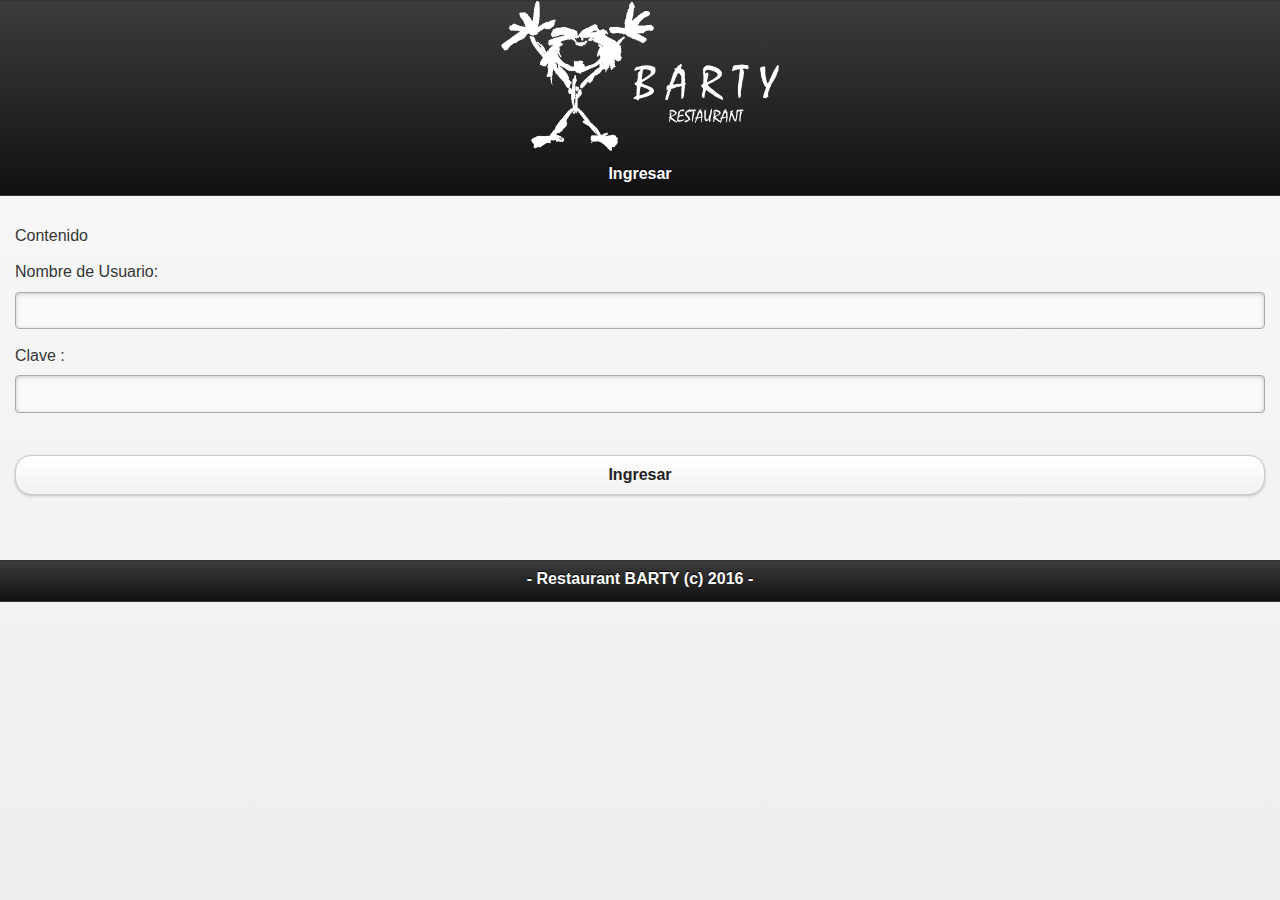
<file: index.html>
<!doctype html>
<html>
<head>
<meta charset="utf-8">
<title>Documento sin título</title>
<link href="jquery-mobile/jquery.mobile.theme-1.3.0.min.css" rel="stylesheet" type="text/css">
<link href="jquery-mobile/jquery.mobile.structure-1.3.0.min.css" rel="stylesheet" type="text/css">
<link href="jQueryAssets/jquery.ui.core.min.css" rel="stylesheet" type="text/css">
<link href="jQueryAssets/jquery.ui.theme.min.css" rel="stylesheet" type="text/css">
<link href="jQueryAssets/jquery.ui.dialog.min.css" rel="stylesheet" type="text/css">
<link href="jQueryAssets/jquery.ui.resizable.min.css" rel="stylesheet" type="text/css">
<script src="jquery-mobile/jquery-1.8.3.min.js" type="text/javascript"></script>
<script src="jquery-mobile/jquery.mobile-1.3.0.min.js" type="text/javascript"></script>
<script src="jQueryAssets/jquery-ui-1.9.2.dialog.custom.min.js" type="text/javascript"></script>
</head>

<body>
<div data-role="page" id="loginBarty">
  <div data-role="header">
    <img src="archivos/logo.png" width="<280" height="150" alt=""/>
    <h1>Ingresar    </h1>
  </div>
  <div data-role="content">
    <p>Contenido</p>
    <form id="form1" name="form1" method="post">
      <p>
        <label for="textfield">Nombre de Usuario:</label>
        <input type="text" name="" id="textfield">
      </p>
      <p>
        <label for="password">Clave		:</label>
        <input type="password" name="password" id="password">
      </p>
      <p>
      </p>
    </form>
    <p>&nbsp;<a href="index2.html" data-role="button">Ingresar</a></p>
  
    <p>&nbsp;</p>
  </div>
  <div data-role="footer">
    <h6>- Restaurant BARTY (c) 2016 -</h6>
  </div>
</div>
<script type="text/javascript">
$(function() {
	$( "#Dialog1" ).dialog(); 
});
</script>
</body>
</html>
</file>
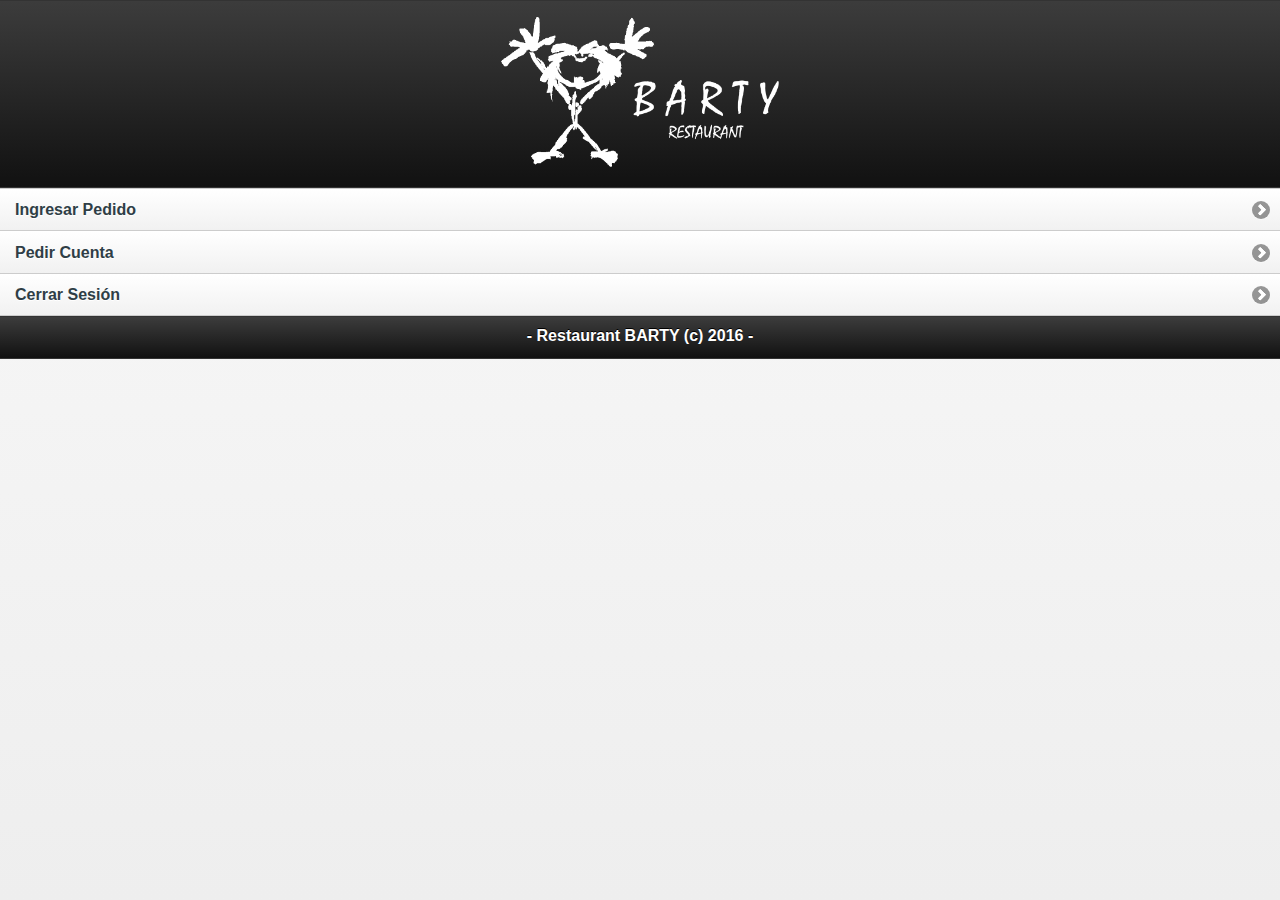
<file: index2.html>
<!DOCTYPE html> 
<html>
<head>
<meta charset="utf-8">
<title>Aplic. Web de jQuery Mobile</title>
<link href="jquery-mobile/jquery.mobile.theme-1.3.0.min.css" rel="stylesheet" type="text/css"/>
<link href="jquery-mobile/jquery.mobile.structure-1.3.0.min.css" rel="stylesheet" type="text/css"/>
<script src="jquery-mobile/jquery-1.8.3.min.js" type="text/javascript"></script>
<script src="jquery-mobile/jquery.mobile-1.3.0.min.js" type="text/javascript"></script>
</head> 
<body> 

<div data-role="page" id="page">
	<div data-role="header" data-theme="a">
		<p><img src="archivos/logo.png" width="<280" height="150" alt=""/></p>
	</div>
	<div data-role="content">	
		<ul data-role="listview" data-split-theme="e">
			<li><a href="MesaPedido.php">Ingresar Pedido</a></li>
            <li><a href="InformeConsumo.php">Pedir Cuenta</a></li>
			<li><a href="#page4">Cerrar Sesión</a></li>
		</ul>		

	</div>
	<div data-role="footer">
		<h6>- Restaurant BARTY (c) 2016 -</h6>
	</div>
</div>

<div data-role="page" id="page2">
	<div data-role="header">
		<h1>Ingresar Pedido</h1>
	</div>
	<div data-role="content">
	  <p>&nbsp;
	    <label for="selectmenu" class="select">Seleccionar Mesa:</label>
	    <select name="selectmenu" id="selectmenu">
	      <option value="SMesa1">Mesa 1</option>
	      <option value="SMesa2">Mesa 2</option>
	      <option value="SMesa3">Mesa 3</option>
	      <option value="SMesa4">Mesa 4</option>
	      <option value="Smesa5">Mesa 5</option>
	      <option value="Smesa6">Mesa 6</option>
	      <option value="Smesa7">Mesa 7</option>
	      <option value="Smesa8">Mesa 8</option>
	      <option value="Smesa9">Mesa 9</option>
	      <option value="Smesa10">Mesa 10</option>
	      <option value="Smesa11">Mesa 11</option>
	      <option value="Smesa12">Mesa 12</option>
	      <option value="Smesa13">Mesa 13</option>
          <option value="Smesa14">Mesa 14</option>
	      <option value="Smesa15">Mesa 15</option>
	      <option value="Smesa16">Mesa 16</option>
	      <option value="Smesa17">Mesa 17</option>
	      <option value="Smesa18">Mesa 18</option>
	      <option value="Smesa19">Mesa 19</option>
	      <option value="Smesa20">Mesa 20</option>
	      <option value="Smesa21">Mesa 21</option>
   	      <option value="Smesa22">Mesa 22</option>
	      <option value="Smesa23">Mesa 23</option>
	      <option value="Smesa24">Mesa 24</option>
</select>
      </p>
		</p>
		<div data-role="fieldcontain">
		  		    <input name="checkboxMesa" type="checkbox" class="custom" id="checkboxMesa_0" value="" />
		    Disponible
	  </div>
		<p>&nbsp;</p>
		<p>Aqui	Opciones para ingresar Pedidos </p>
		<p>&nbsp;</p>
	</div>
	<div data-role="footer">
		<h4>Pie de página</h4>
	</div>
</div>

<div data-role="page" id="page3">
	<div data-role="header">
		<h1>Pedir Cuenta</h1>
	</div>
	<div data-role="content">	
		Pedir cuenta de la mesa</div>
	<div data-role="footer">
		<h4>Pie de página</h4>
	</div>
</div>

<div data-role="page" id="page4">
	<div data-role="header">
		<h1>Cerrar Sesión de Mesero</h1>
	</div>
	<div data-role="content">	
		Contenido para el cierre de la sesión y aplicacion</div>
	<div data-role="footer">
		<h4>Pie de página</h4>
	</div>
</div>

</body>
</html>
</file>
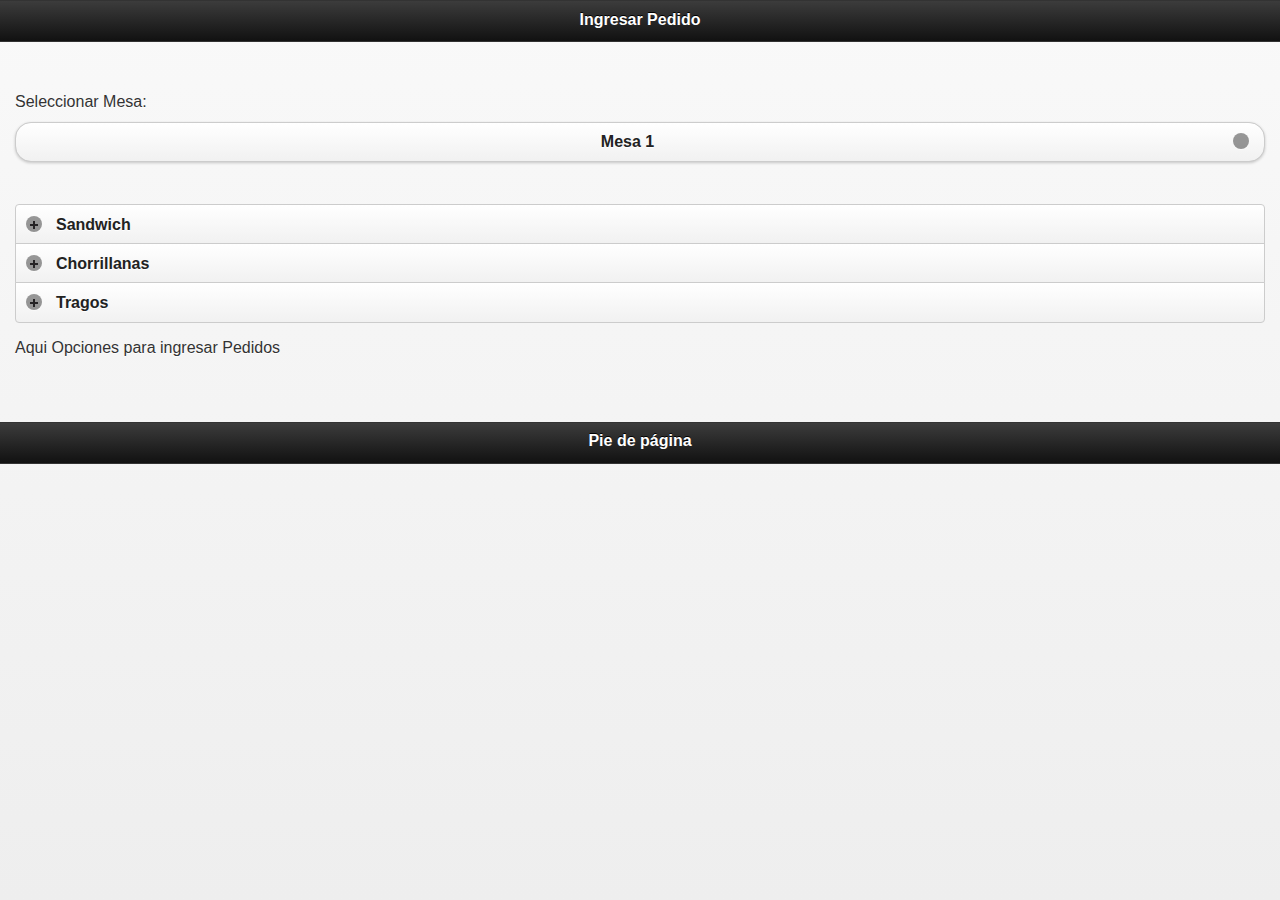
<file: pedidos.html>
<!DOCTYPE html> 
<html>
<head>
<meta charset="utf-8">
<title>Aplic. Web de jQuery Mobile</title>
<link href="jquery-mobile/jquery.mobile.theme-1.3.0.min.css" rel="stylesheet" type="text/css"/>
<link href="jquery-mobile/jquery.mobile.structure-1.3.0.min.css" rel="stylesheet" type="text/css"/>
<link href="jQueryAssets/jquery.ui.core.min.css" rel="stylesheet" type="text/css">
<link href="jQueryAssets/jquery.ui.theme.min.css" rel="stylesheet" type="text/css">
<link href="jquery.ui.button.min.css" rel="stylesheet" type="text/css">
<script src="jquery-mobile/jquery-1.8.3.min.js" type="text/javascript"></script>
<script src="jquery-mobile/jquery.mobile-1.3.0.min.js" type="text/javascript"></script>
<script src="jquery-ui-1.9.2.button.custom.min.js" type="text/javascript"></script>
</head> 
<body> 

<div data-role="page" id="page">
	<div data-role="header">
		<h1>Ingresar Pedido</h1>
	</div>
	<div data-role="content">
	  <p>&nbsp;
	    <label for="selectmenu" class="select">Seleccionar Mesa:</label>
	    <select name="selectmenu" id="selectmenu">
	      <option value="SMesa1">Mesa 1</option>
	      <option value="SMesa2">Mesa 2</option>
	      <option value="SMesa3">Mesa 3</option>
	      <option value="SMesa4">Mesa 4</option>
	      <option value="Smesa5">Mesa 5</option>
	      <option value="Smesa6">Mesa 6</option>
	      <option value="Smesa7">Mesa 7</option>
	      <option value="Smesa8">Mesa 8</option>
	      <option value="Smesa9">Mesa 9</option>
	      <option value="Smesa10">Mesa 10</option>
	      <option value="Smesa11">Mesa 11</option>
	      <option value="Smesa12">Mesa 12</option>
	      <option value="Smesa13">Mesa 13</option>
          <option value="Smesa14">Mesa 14</option>
	      <option value="Smesa15">Mesa 15</option>
	      <option value="Smesa16">Mesa 16</option>
	      <option value="Smesa17">Mesa 17</option>
	      <option value="Smesa18">Mesa 18</option>
	      <option value="Smesa19">Mesa 19</option>
	      <option value="Smesa20">Mesa 20</option>
	      <option value="Smesa21">Mesa 21</option>
   	      <option value="Smesa22">Mesa 22</option>
	      <option value="Smesa23">Mesa 23</option>
	      <option value="Smesa24">Mesa 24</option>
	    </select>
&nbsp;	  </p>
	  <div data-role="collapsible-set">
	    <div data-role="collapsible">
		    <h3>Sandwich</h3>
	      <p>Carne          
	      
	      <div data-role="fieldcontain">
	        <fieldset data-role="controlgroup" data-type="horizontal">
	          <p>
	            <input type="radio" name="radiosandwich" id="radiosandwich_0" value="" />
	            <label for="radiosandwich_0">Lomito</label>
	            <input type="radio" name="radiosandwich" id="radiosandwich_1" value="" />
	            <label for="radiosandwich_1">Churrasco</label>
	            <input type="radio" name="radiosandwich" id="radiosandwich_2" value="" />
	            <label for="radiosandwich_2">Ave</label>
	          </p>
	          <p>
	        </fieldset>
	        <table width="300" border="0" align="center">
	          <tbody>
	            <tr>
	              <th width="245" scope="col"><div data-role="fieldcontain">
	                <fieldset data-role="controlgroup" data-type="horizontal">
	                  <p>
	                    <input type="checkbox" name="checkbox1" id="checkbox1_0" class="custom" value="" />
	                    <label for="checkbox1_0">Sandwich Solo</label>
	                  </p>
	                </fieldset>
                  </div></th>
	              <th width="50" scope="col"><label for="textfield"></label>
                  <input name="textfield" type="text" id="textfield" size="10"></th>
                </tr>
	            <tr>
	              <th scope="col"><div data-role="fieldcontain">
	                <fieldset data-role="controlgroup" data-type="horizontal">
	                  <p>
	                    <input type="checkbox" name="checkbox1" id="checkbox1_0" class="custom" value="" />
	                    <label for="checkbox1_0">Sandwich Luco</label></p>
	                </fieldset>
                  </div></th>
	              <th scope="col"><input name="textfield2" type="text" id="textfield2" size="10"></th>
                </tr>
	            <tr>
	              <th scope="col"><div data-role="fieldcontain">
	                <fieldset data-role="controlgroup" data-type="horizontal">
	                  <p>
	                    <input type="checkbox" name="checkbox1_" id="checkbox1_" class="custom" value="" />
	                    <label for="checkbox1_">Sandwich Palta</label>
                      </p>
                    </fieldset>
</div></th>
	              <th scope="col"><input name="textfield3" type="text" id="textfield3" size="10"></th>
                </tr>
	            <tr>
	              <th scope="col"><div data-role="fieldcontain">
	                <fieldset data-role="controlgroup" data-type="horizontal">
	                  <p>
	                    <input type="checkbox" name="checkbox1_2" id="checkbox1_2" class="custom" value="" />
	                    <label for="checkbox1_2">Sandwich Tomate</label>
                      </p>
                    </fieldset>
</div></th>
	              <th scope="col"><input name="textfield4" type="text" id="textfield4" size="10"></th>
                </tr>
	            <tr>
	              <th scope="col"><div data-role="fieldcontain">
	                <fieldset data-role="controlgroup" data-type="horizontal">
	                  <p>
	                    <input type="checkbox" name="checkbox1_3" id="checkbox1_3" class="custom" value="" />
	                    <label for="checkbox1_3">Sandwich Italiano</label>
                      </p>
                    </fieldset>
</div></th>
	              <th scope="col"><input name="textfield5" type="text" id="textfield5" size="10"></th>
                </tr>
	            <tr>
	              <th scope="col"><div data-role="fieldcontain">
	                <fieldset data-role="controlgroup" data-type="horizontal">
	                  <p>
	                    <input type="checkbox" name="checkbox1_4" id="checkbox1_4" class="custom" value="" />
	                    <label for="checkbox1_4">Sandwich Chacarero</label>
                      </p>
                    </fieldset>
</div></th>
	              <th scope="col"><input name="textfield6" type="text" id="textfield6" size="10"></th>
                </tr>
              </tbody>
            </table>
	      </div>
	      <div data-role="collapsible-set">
		      <div data-role="collapsible">
		        <h3>Comentarios</h3>
		        <p>Contenido</p>
		        <p>&nbsp;<a href="MesaPedido.php" data-role="button">Botón</a></p>
		        <p>&nbsp;</p>
	          </div>
		      <div data-role="collapsible" data-collapsed="true"></div>
		      <div data-role="collapsible" data-collapsed="true">	          </div>
          </div>
		    </p>
        </div>
		  <div data-role="collapsible" data-collapsed="true">
		    <h3>Chorrillanas</h3>
		    <p>Contenido</p>
	      </div>
		  <div data-role="collapsible" data-collapsed="true">
		    <h3>Tragos</h3>
		    <p>Contenido</p>
	      </div>
	  </div>
		</p>
		<p>Aqui	Opciones para ingresar Pedidos </p>
		<p>&nbsp;</p>
	</div>
	<div data-role="footer">
		<h4>Pie de página</h4>
	</div>
</div>
<script type="text/javascript">
$(function() {
	$( "#Checkboxes1" ).buttonset(); 
});
$(function() {
	$( "#RadioButtons1" ).buttonset(); 
});
</script>
</body>
</html>
</file>
